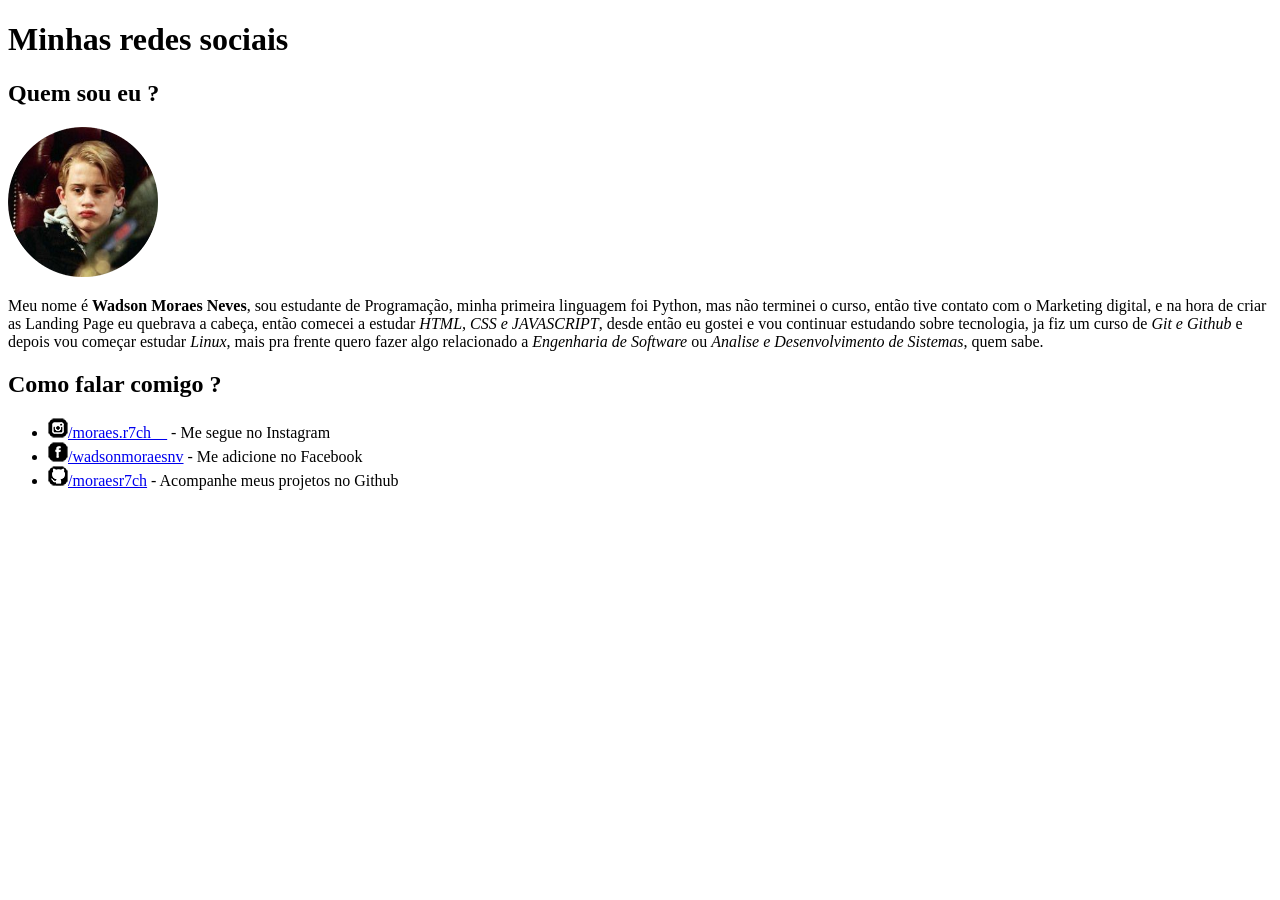
<file: Desafio05/index.html>
<!DOCTYPE html>
<html lang="pt-br">
<head>
    <meta charset="UTF-8">
    <meta name="viewport" content="width=device-width, initial-scale=1.0">
    <title>Social</title>
    <link rel="shortcut icon" href="/assets/images/favicon.ico" type="image/x-icon">
</head>
<body>
<h1>Minhas redes sociais</h1>
<h2>Quem sou eu ?</h2>
    <img src="assets/images/foto-perfil-moraes.png" alt="foto-perfil-moraes">
    <p>Meu nome é <strong>Wadson Moraes Neves</strong>, sou estudante de Programação, minha primeira linguagem foi Python, mas não terminei o curso, então tive contato com o Marketing digital, e na hora de criar as Landing Page eu quebrava a cabeça, então comecei a estudar <em>HTML, CSS e JAVASCRIPT</em>, desde então eu gostei e vou continuar estudando sobre tecnologia, ja fiz um curso de <em>Git e Github</em> e depois vou começar estudar <em>Linux</em>, mais pra frente quero fazer algo relacionado a <em>Engenharia de Software</em> ou <em>Analise e Desenvolvimento de Sistemas</em>, quem sabe.</p>
<h2>Como falar comigo ?</h2>
    <ul>
        <li><img src="assets/images/icone-instagram.png" alt="icone-instagram"><a href="https://www.instagram.com/moraes.r7ch__" target="_blank" rel="external">/moraes.r7ch__</a> - Me segue no Instagram</li>
        <li><img src="assets/images/icone-facebook.png" alt="icone-facebook"><a href="https://facebook.com/wadsonmoraesnv" target="_blank" rel="external">/wadsonmoraesnv</a> - Me adicione no Facebook</li>
        <li><img src="assets/images/icone-github.png" alt="icone-github"><a href="https://github.com/moraesr7ch" target="_blank" rel="external">/moraesr7ch</a> - Acompanhe meus projetos no Github</li>
    </ul>

</body>
</html>
</file>
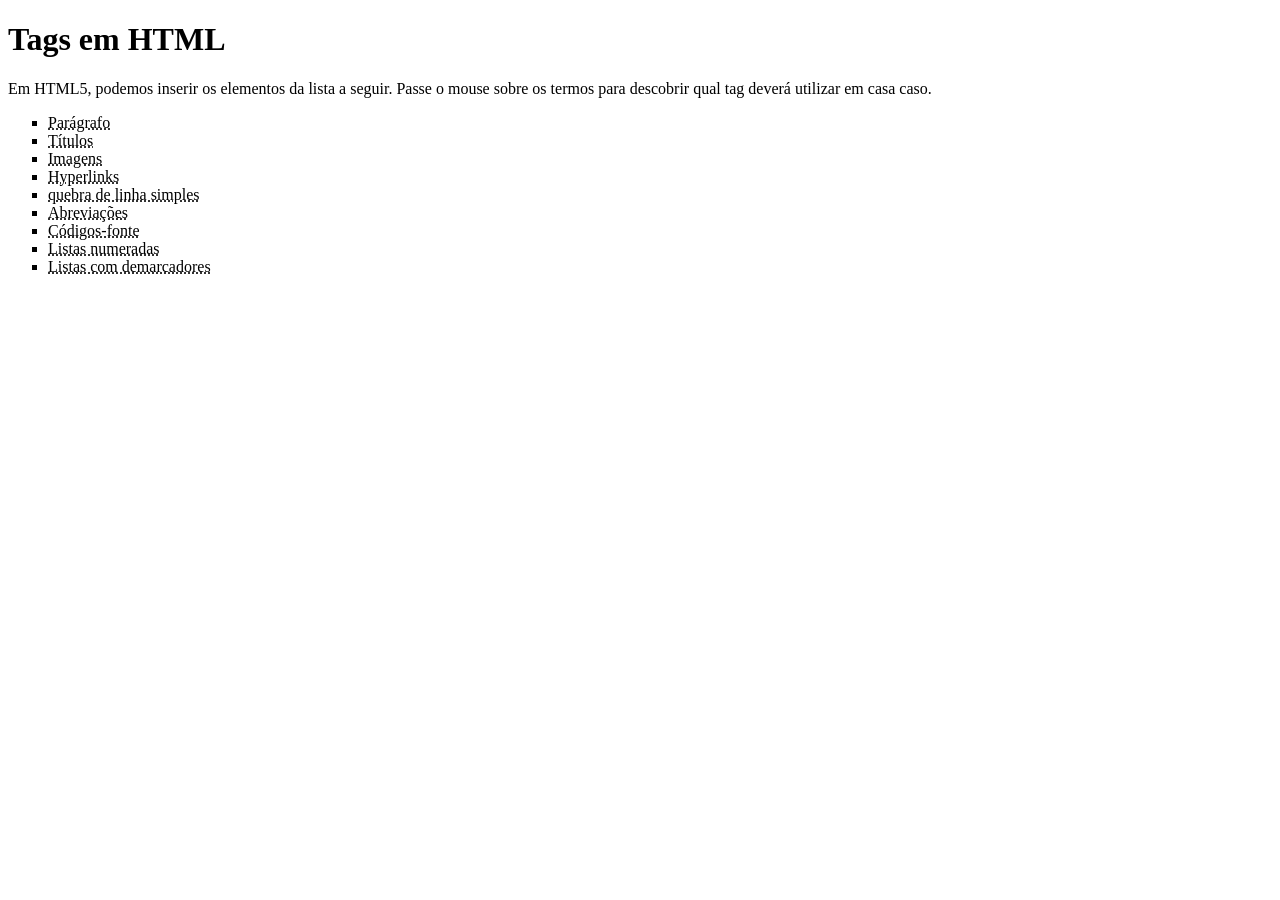
<file: Desafio06/index.html>
<!DOCTYPE html>
<html lang="pt-br">
<head>
    <meta charset="UTF-8">
    <meta name="viewport" content="width=device-width, initial-scale=1.0">
    <title>Tags HTML</title>
</head>
<body>
<h1>Tags em HTML</h1>
    <p>Em HTML5, podemos inserir os elementos da lista a seguir. Passe o mouse sobre os termos para descobrir qual tag deverá utilizar em casa caso.</p>
    <ul type="square">
        <li><abbr title="Use a tag <p>">Parágrafo</abbr>
        <li><abbr title="Use a tag <h1> ao <h6>">Títulos</abbr>
        <li><abbr title="Use a tag <img>">Imagens</abbr>
        <li><abbr title="Use a tag <a>">Hyperlinks</abbr>
        <li><abbr title="Use a tag <br>">quebra de linha simples</abbr>
        <li><abbr title="Use a tag <abbr>">Abreviações</abbr>
        <li><abbr title="Use a tag <code> e <pre>">Códigos-fonte</abbr>
        <li><abbr title="Use a tag <ol>">Listas numeradas</abbr>
        <li><abbr title="Use a tag <ul>">Listas com demarcadores</abbr>
    </ul>

</body>
</html>
</file>
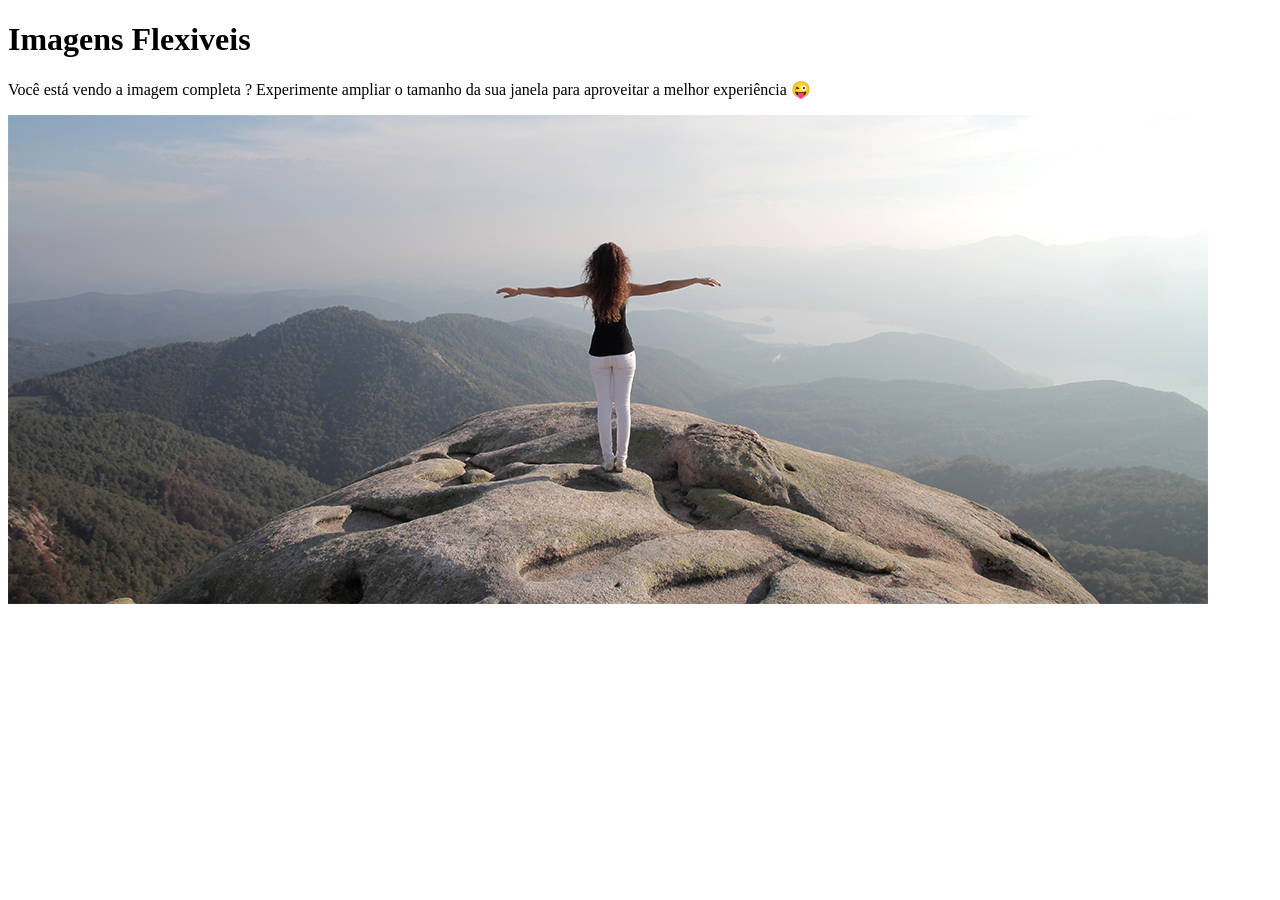
<file: Desafio07/index.html>
<!DOCTYPE html>
<html lang="pt-br">
<head>
    <meta charset="UTF-8">
    <meta name="viewport" content="width=device-width, initial-scale=1.0">
    <title>Desafio de imagens dinâmicas</title>
</head>
<body>
<h1>Imagens Flexiveis</h1>    
<p>Você está vendo a imagem completa ? Experimente ampliar o tamanho da sua janela para aproveitar a melhor experiência &#128540</p>

    <picture>
        <source media="(max-width:790px )" srcset="assets/images/paisagem-p.png" type="image/png">
        <source media="(max-width:1250px)" srcset="assets/images/paisagem-m.png" type="image/png">
        <img src="assets/images/paisagem-g.png" alt="paisagem">
    </picture>
</body>
</html>
</file>
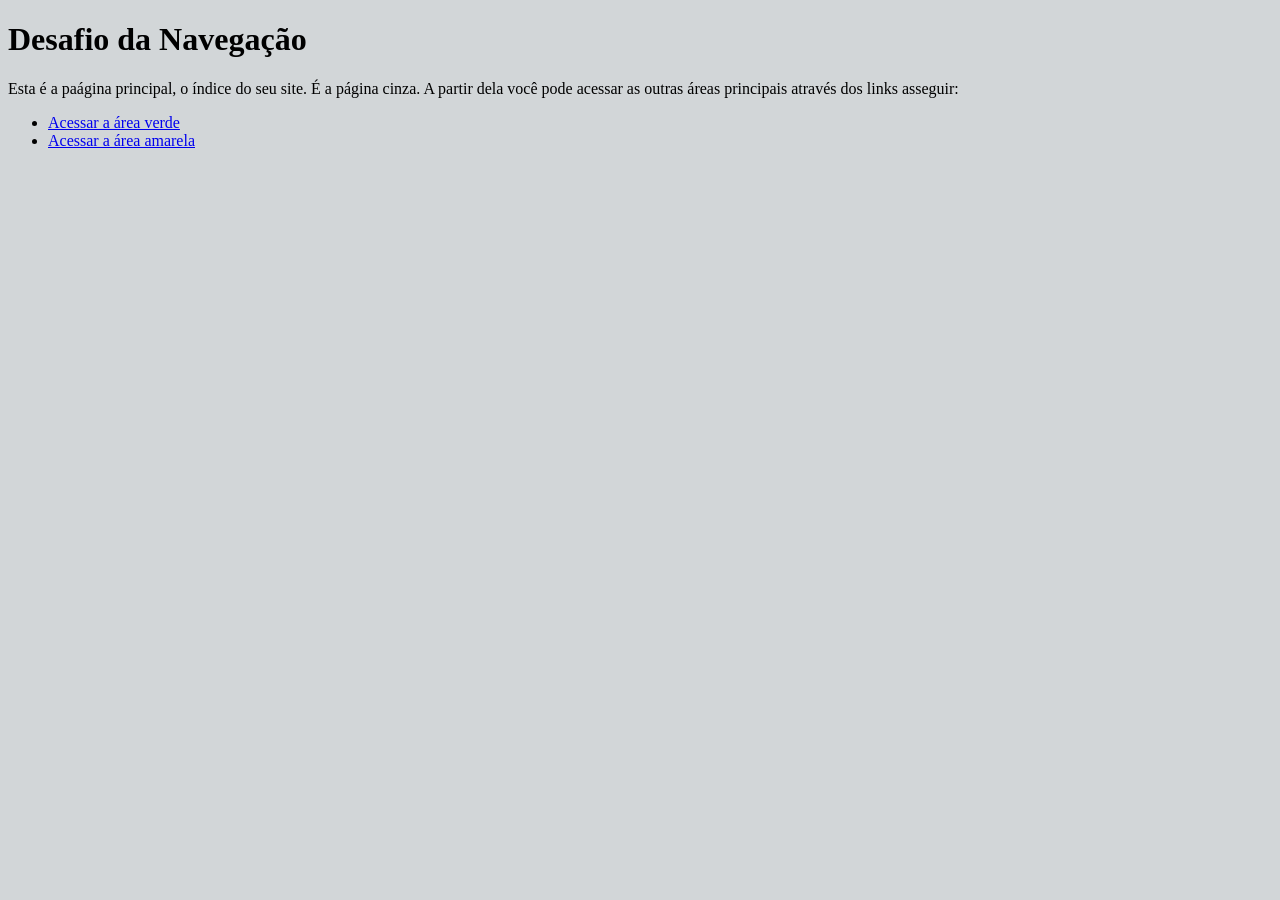
<file: Desafio08/index.html>
<!DOCTYPE html>
<html lang="pt-br">
<head>
    <meta charset="UTF-8">
    <meta name="viewport" content="width=device-width, initial-scale=1.0">
    <title>Navegação</title>
    <link rel="shortcut icon" href="assets/images/favicon.ico" type="image/x-icon">
    <style>
        body{
            background-color: rgb(210, 214, 216);
        }
    </style>
</head>
<body>
    <h1>Desafio da Navegação</h1>    
    <p>Esta é a paágina principal, o índice do seu site. É a página cinza. A partir dela você pode acessar as outras áreas principais através dos links asseguir:</p>

    <ul>
        <li><a href="verde.html" rel="next">Acessar a área verde</a></li>
        <li><a href="amarela.html" rel="next">Acessar a área amarela</a></li>
    </ul>

</body>
</html>
</file>
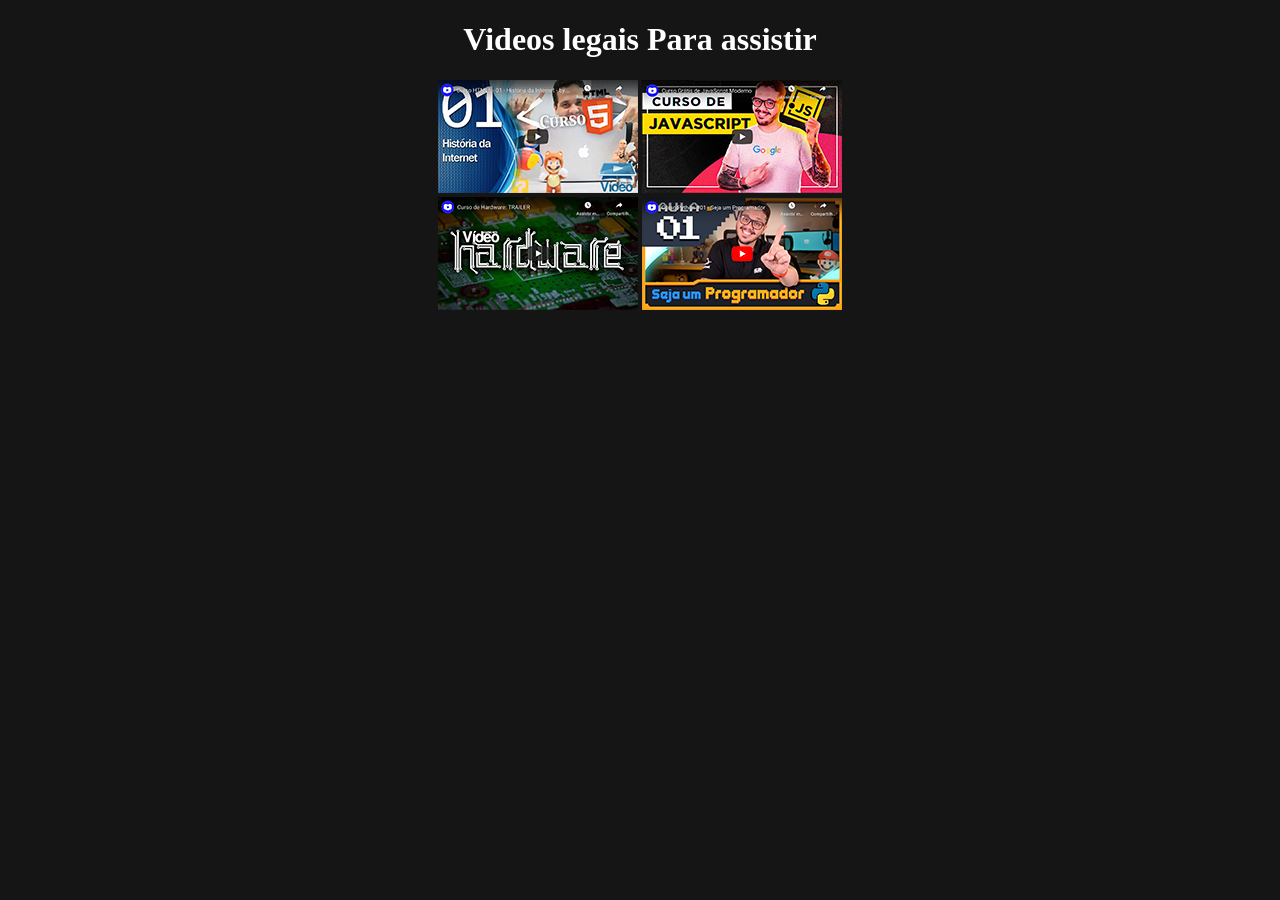
<file: Desafio09/index.html>
<!DOCTYPE html>
<html lang="pt-br">
<head>
    <meta charset="UTF-8">
    <meta name="viewport" content="width=device-width, initial-scale=1.0">
    <title>Desafio 09</title>
    <link rel="stylesheet" href="style.css">
</head>
<body>
    <h1>Videos legais Para assistir</h1>
    <a href="html.html" rel="next"><img src="assets/images/thumb-html.png" alt="curso de html"></a>
    <a href="javascript.html" rel="next"><img src="assets/images/thumb-js.png" alt="curso de js"></a><br>
    <a href="hardware.html" rel="next"><img src="assets/images/thumb-hardware.png" alt="curso de hardware"></a>
    <a href="python.html" rel="next"><img src="assets/images/thumb-python.png" alt="Curso de Python"></a>
</body>
</html>
</file>
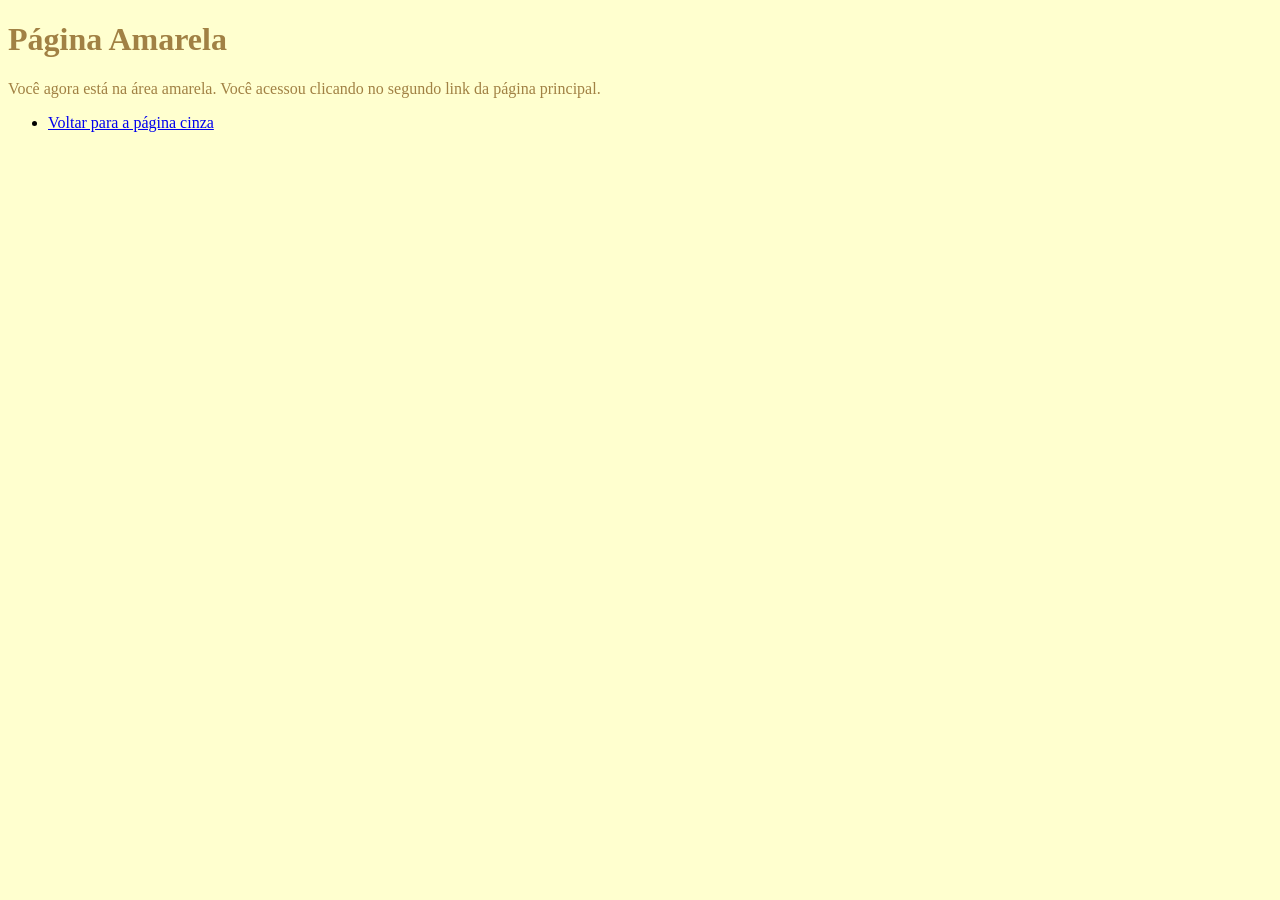
<file: Desafio08/amarela.html>
<!DOCTYPE html>
<html lang="pt-br">
<head>
    <meta charset="UTF-8">
    <meta name="viewport" content="width=device-width, initial-scale=1.0">
    <title>Pagina amarela</title>
    <link rel="shortcut icon" href="assets/images/favicon.ico" type="image/x-icon">
    <style>
        body{
            background-color: rgb(255, 255, 207);
        }
        h1{
            color: rgb(161, 129, 68);
        }
        p{
            color: rgb(161, 129, 68);
        }
    </style>
</head>
<body>
    <h1>Página Amarela</h1>
    <p>Você agora está na área amarela. Você acessou clicando no segundo link da página principal.</p>

    <ul>
        <li><a href="index.html" rel="prev">Voltar para a página cinza</a></li>
    </ul>

</body>
</html>
</file>
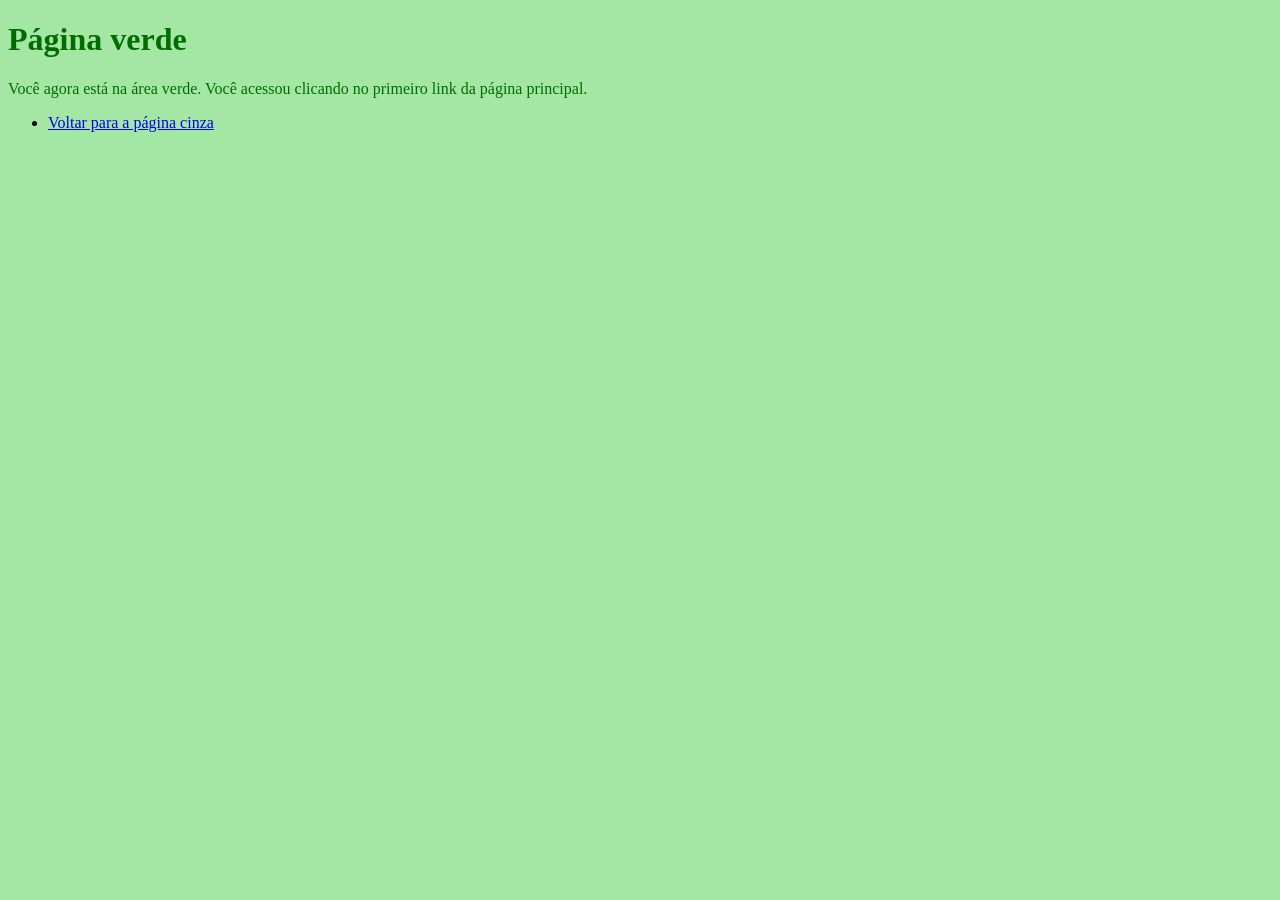
<file: Desafio08/verde.html>
<!DOCTYPE html>
<html lang="pt-br">
<head>
    <meta charset="UTF-8">
    <meta name="viewport" content="width=device-width, initial-scale=1.0">
    <title>Pagina verde</title>
    <link rel="shortcut icon" href="assets/images/favicon.ico" type="image/x-icon">
    <style>
        body {
            background-color: rgb(164, 231, 164);
        }
        h1 {
            color: #016d01;
        }
        p {
            color: #016d01;
        }
    </style>
</head>
<body>
    <h1>Página verde</h1>
    <p>Você agora está na área verde. Você acessou clicando no primeiro link da página principal.</p>

    <ul>
        <li><a href="index.html" rel="prev">Voltar para a página cinza</a></li>
    </ul>


</body>
</html>
</file>
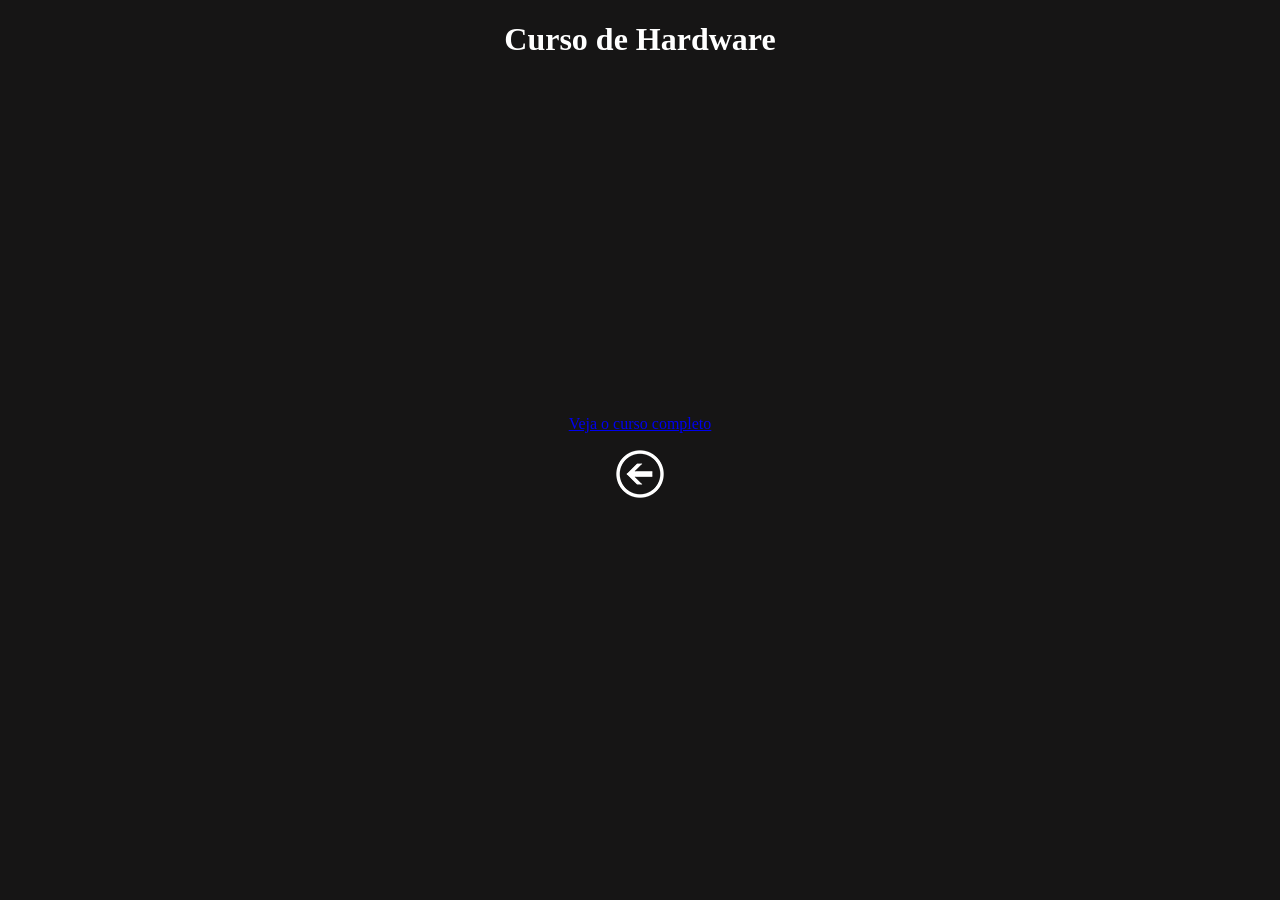
<file: Desafio09/hardware.html>
<!DOCTYPE html>
<html lang="pt-br">
<head>
    <meta charset="UTF-8">
    <meta name="viewport" content="width=device-width, initial-scale=1.0">
    <title>Curso de Hardware</title>
    <link rel="stylesheet" href="style.css">
</head>
<body>
    <h1>Curso de Hardware</h1>

    <iframe width="560" height="315" src="https://www.youtube.com/embed/iT6E92Kt38o?si=HJm9WxHSc3zpAgKM" title="YouTube video player" frameborder="0" allow="accelerometer; autoplay; clipboard-write; encrypted-media; gyroscope; picture-in-picture; web-share" referrerpolicy="strict-origin-when-cross-origin" allowfullscreen></iframe>

    <a href="https://youtu.be/iT6E92Kt38o?si=SggTPPsLZWbe9ScU" target="_blank" rel="external"><p>Veja o curso completo</p></a>

    <a href="index.html" rel="prev"><img src="assets/images/voltar.png" alt="voltar para o inicio"></a>
</body>
</html>
</file>
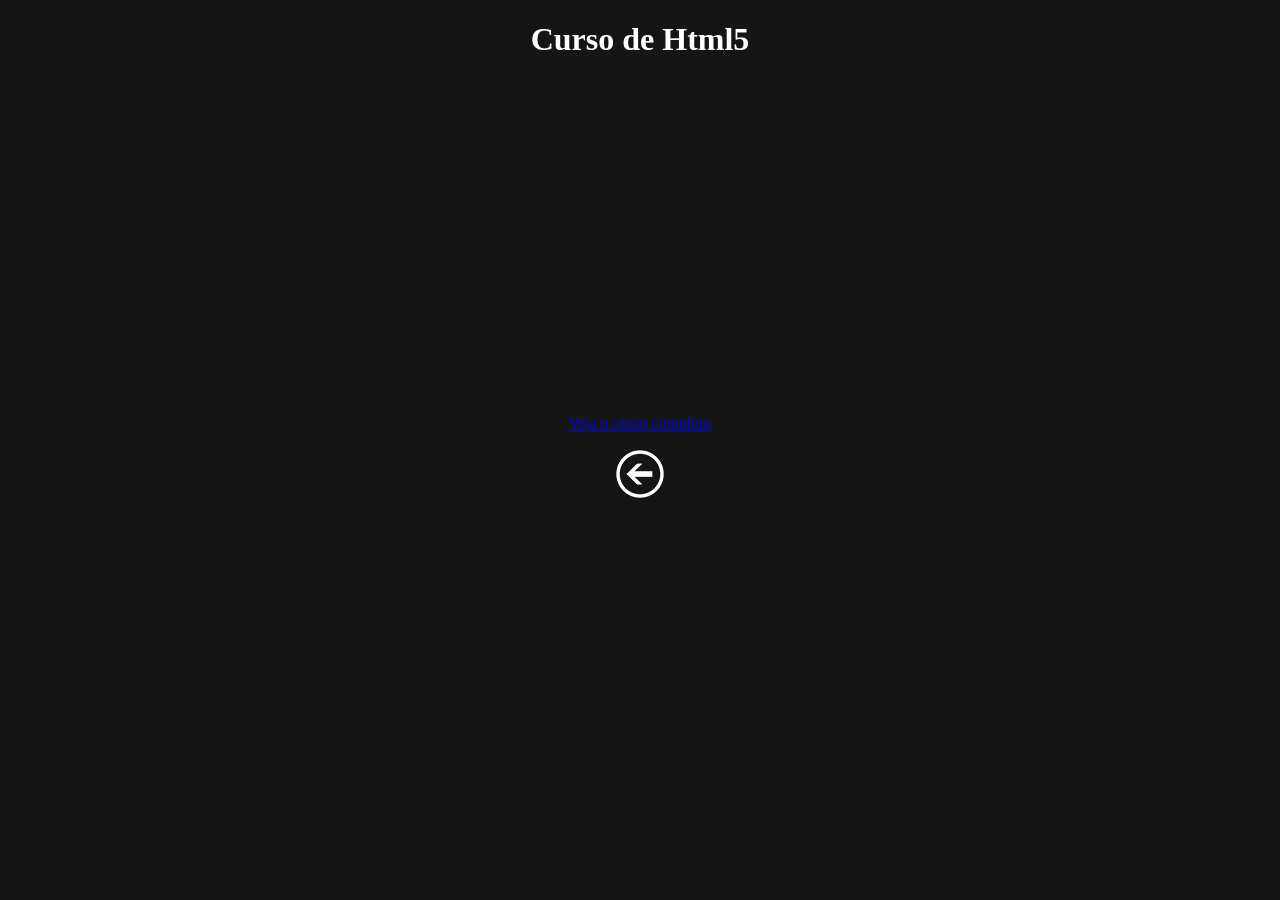
<file: Desafio09/html.html>
<!DOCTYPE html>
<html lang="pt-br">
<head>
    <meta charset="UTF-8">
    <meta name="viewport" content="width=device-width, initial-scale=1.0">
    <title>Curso de html5</title>
    <link rel="stylesheet" href="style.css">
</head>
<body>
    <h1>Curso de Html5</h1>
    
    <iframe width="560" height="315" src="https://www.youtube.com/embed/rsFCVjr5yxc?si=I9sSYUomgOJZRNWj" title="YouTube video player" frameborder="0" allow="accelerometer; autoplay; clipboard-write; encrypted-media; gyroscope; picture-in-picture; web-share" referrerpolicy="strict-origin-when-cross-origin" allowfullscreen></iframe>

    <p><a href="https://youtu.be/rsFCVjr5yxc?si=K5CLwypmb0iBo5bG" target="_blank" rel="external">Veja o curso completo</a></p>

    <a href="index.html" rel="prev"><img src="assets/images/voltar.png" alt="voltar para o inicio"></a>
</body>
</html>
</file>
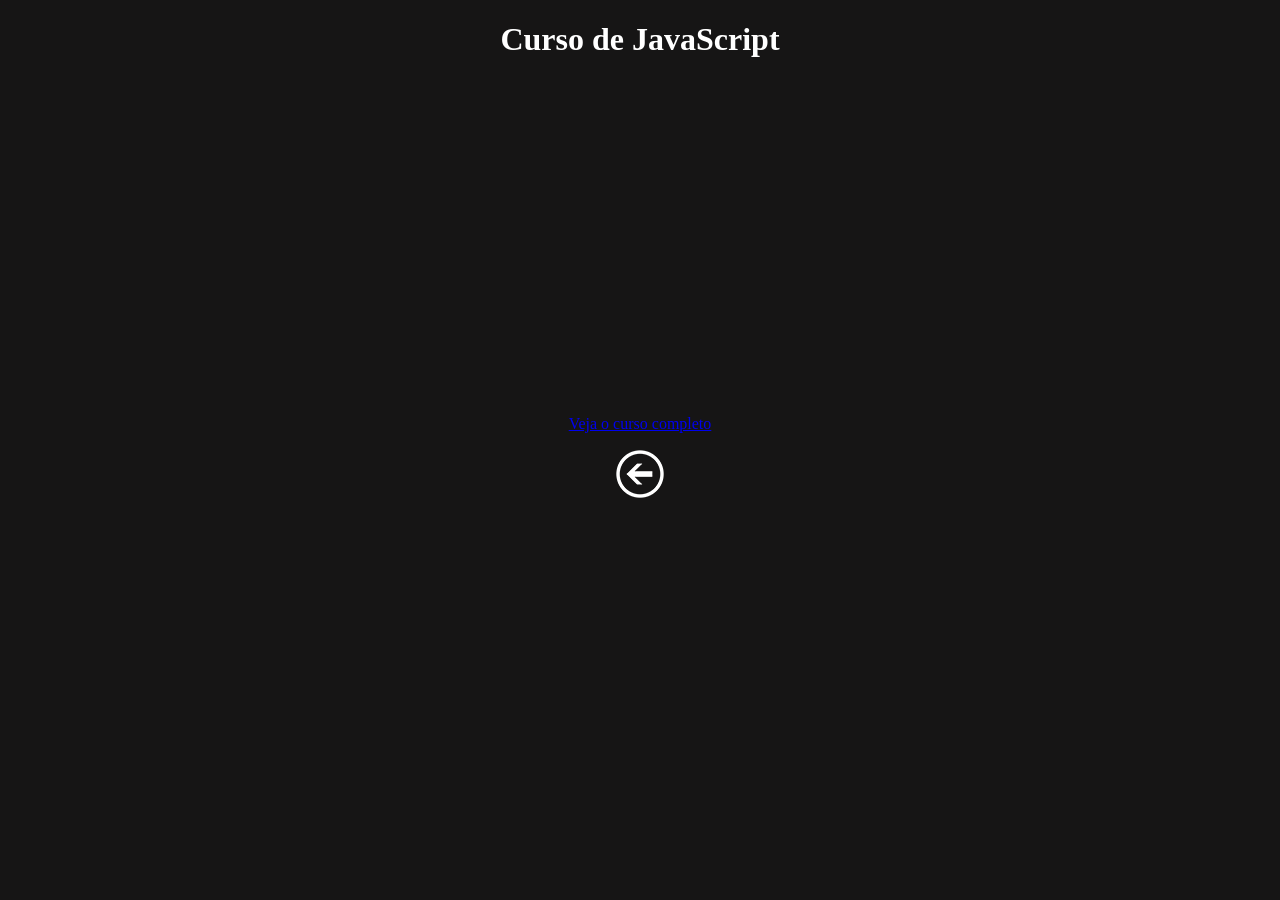
<file: Desafio09/javascript.html>
<!DOCTYPE html>
<html lang="pt-br">
<head>
    <meta charset="UTF-8">
    <meta name="viewport" content="width=device-width, initial-scale=1.0">
    <title>Curso de Javascript</title>
    <link rel="stylesheet" href="style.css">
</head>
<body>
    <h1>Curso de JavaScript</h1>

    <iframe width="560" height="315" src="https://www.youtube.com/embed/BXqUH86F-kA?si=gClh55VLACeRYQFP" title="YouTube video player" frameborder="0" allow="accelerometer; autoplay; clipboard-write; encrypted-media; gyroscope; picture-in-picture; web-share" referrerpolicy="strict-origin-when-cross-origin" allowfullscreen></iframe>

    <a href="https://youtu.be/BXqUH86F-kA?si=AFWVuwGEX1aO7kND" target="_blank" rel="external"><p>Veja o curso completo</p></a>
    
    <a href="index.html" rel="prev"><img src="assets/images/voltar.png" alt="voltar para o inicio"></a>
</body>
</html>
</file>
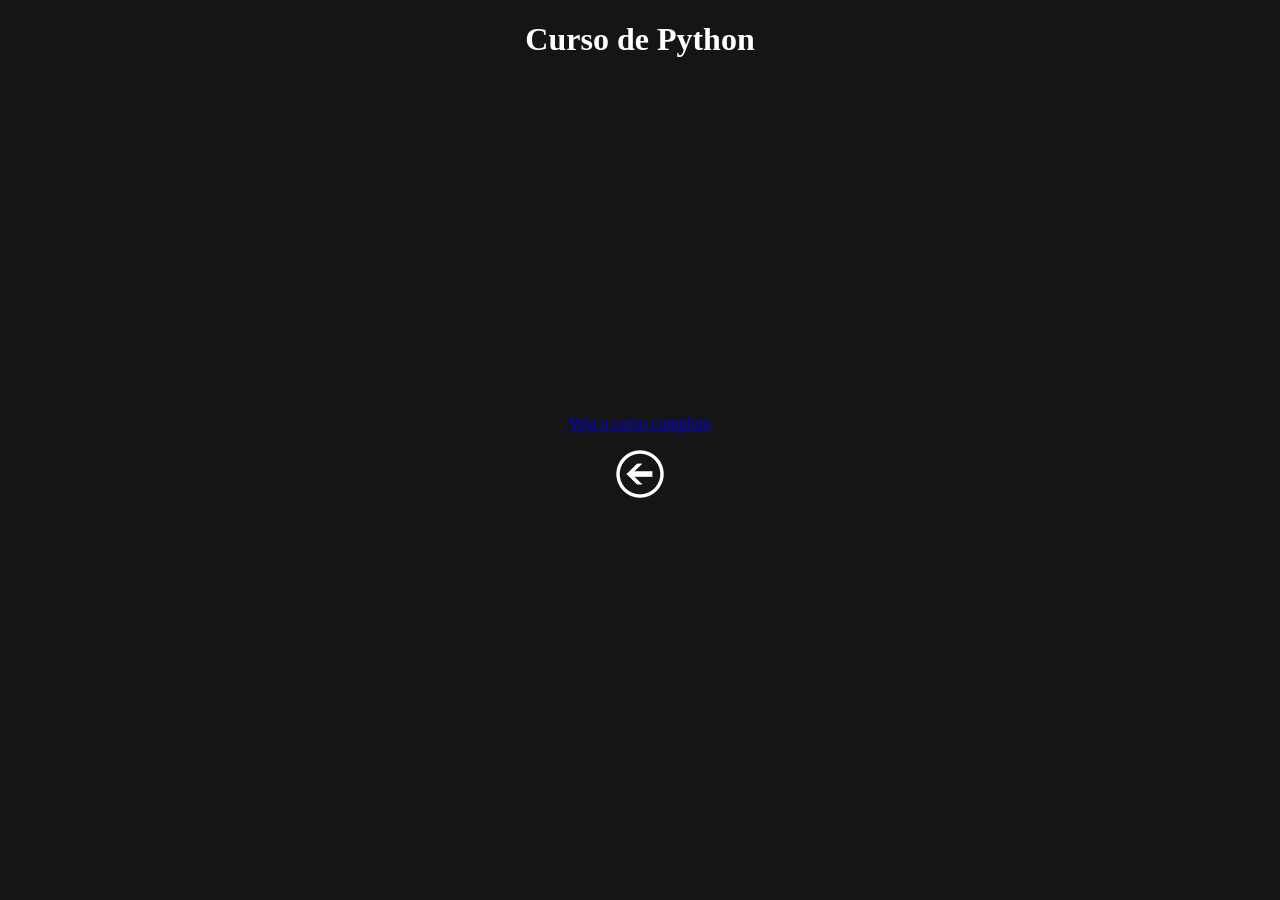
<file: Desafio09/python.html>
<!DOCTYPE html>
<html lang="pt-br">
<head>
    <meta charset="UTF-8">
    <meta name="viewport" content="width=device-width, initial-scale=1.0">
    <title>Curso de Python</title>
    <link rel="stylesheet" href="style.css">
</head>
<body>
    <h1>Curso de Python</h1>

<iframe width="560" height="315" src="https://www.youtube.com/embed/S9uPNppGsGo?si=0bkI3ZNko13Hu4Kp" title="YouTube video player" frameborder="0" allow="accelerometer; autoplay; clipboard-write; encrypted-media; gyroscope; picture-in-picture; web-share" referrerpolicy="strict-origin-when-cross-origin" allowfullscreen></iframe>

<a href="https://youtu.be/S9uPNppGsGo?si=eCzDjwEfP7Oqqq68" target="_blank" rel="external"><p>Veja o curso completo</p></a>
<a href="index.html" rel="prev"><img src="assets/images/voltar.png" alt="voltar para o inicio"></a>
</body>
</html>
</file>
<file: Desafio09/style.css>
body{
    background-color: rgb(22, 21, 21);
    text-align: center;
    color: white;
}
</file>
